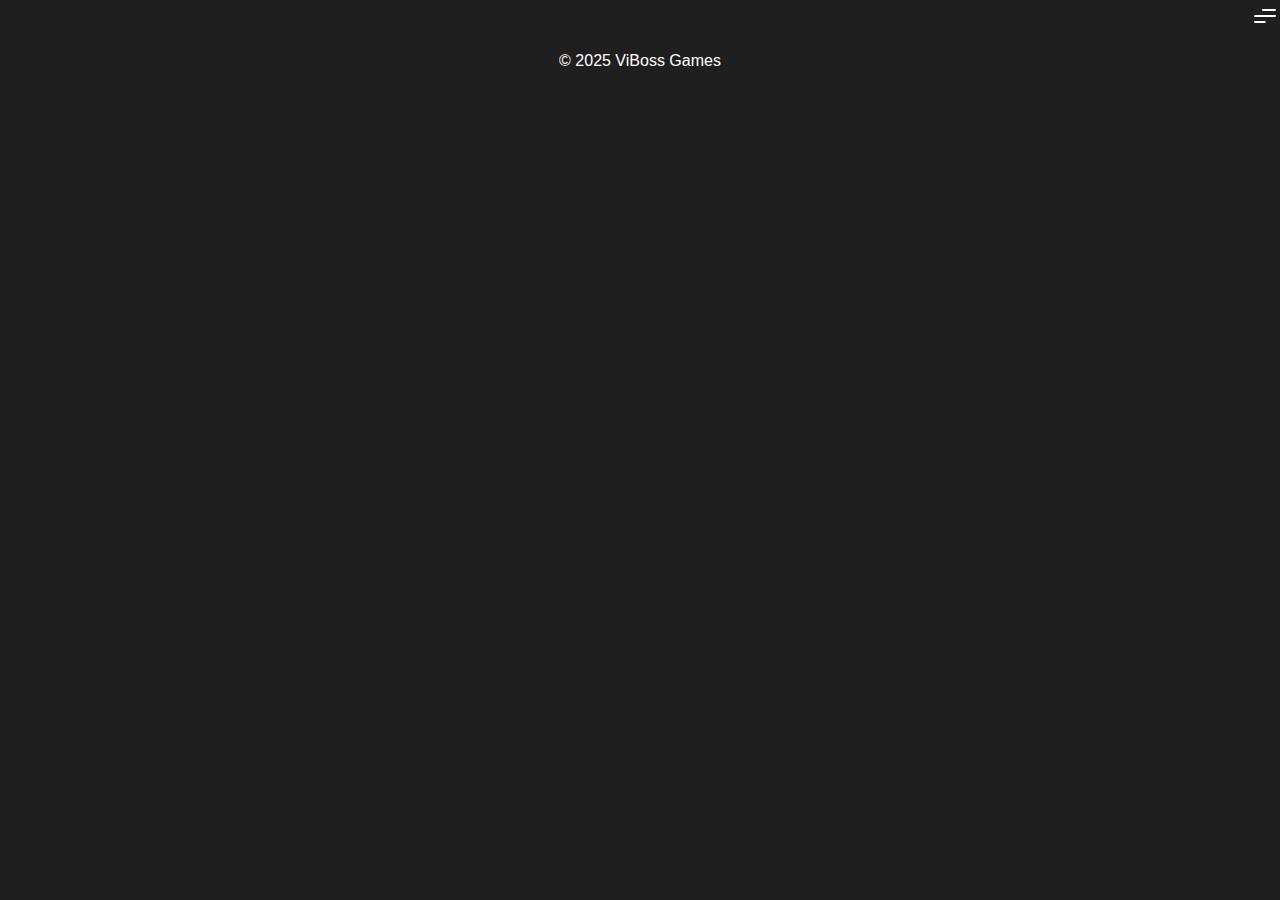
<file: index.html>
<!DOCTYPE html>
<html lang="vi">
<head>
    <meta charset="utf-8">
    <meta name="viewport" content="width=device-width, initial-scale=1">
    <meta name="author" content="Đỗ Hùng">
    <meta name="author" content="ViBoss Games">
    <meta name="keywords" content="Trang chủ chính thức của ViBoss Games">
    <meta name="description" content="ViBoss Games được sáng lập vào năm 2025, ViBoss Games là một công ty được tạo ra với mục đích mang lại cho người dùng những trải nghiệm game tốt nhất">
    <title>ViBoss Games</title>
    <link rel="website icon" type="png" href="ViBoss_Games.png">
    <link rel="stylesheet" type="text/css" href="css/styles.css">
</head>
<body>
    <div class="menu">
        <label class="hamburger" id="hamburger-label">
            <input type="checkbox" id="hamburger-toggle">
            <svg viewBox="0 0 32 32">
                <path class="line line-top-bottom" d="M27 10 13 10C10.8 10 9 8.2 9 6 9 3.5 10.8 2 13 2 15.2 2 17 3.8 17 6L17 26C17 28.2 18.8 30 21 30 23.2 30 25 28.2 25 26 25 23.8 23.2 22 21 22L7 22"></path>
                <path class="line" d="M7 16 27 16"></path>
            </svg>
        </label>
        <div class="menu-list" id="menu-list">
            <ul>
                <li><a href="me.html">Chúng tôi là ai?</a></li>
                <h6>Trò chơi</h6>
                <li><a href="chientruongmobile.vn">Chiến Trường Mobile</a></li>
            </ul>
        </div>
    </div>

    <footer>
        <p>© 2025 ViBoss Games</p>
    </footer>

    <script src="js/script.js"></script>
</body>
</html>
</file>
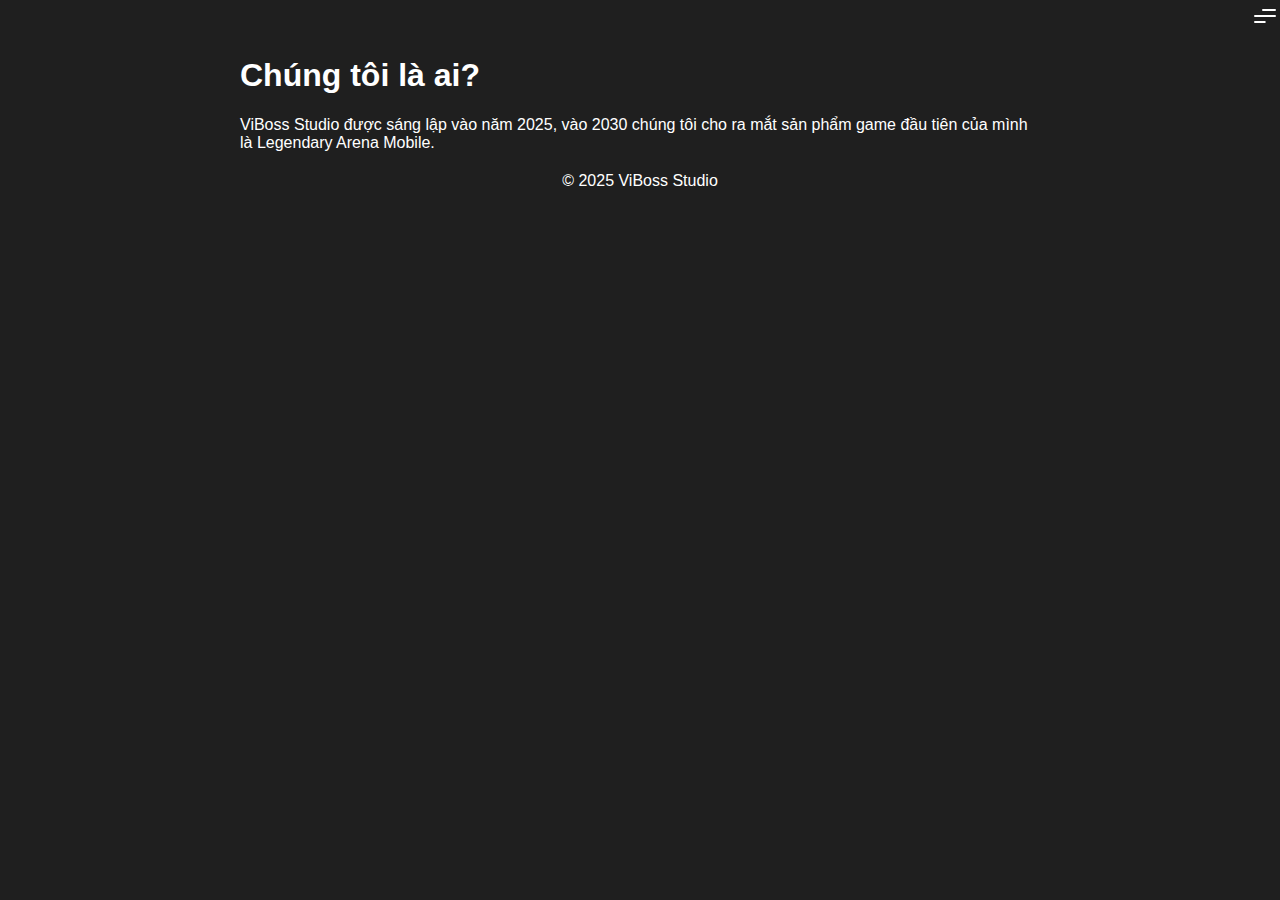
<file: me.html>
<!DOCTYPE html>
<html lang="vi">
<head>
    <meta charset="utf-8">
    <meta name="viewport" content="width=device-width, initial-scale=1">
    <meta name="author" content="Đỗ Hùng">
    <meta name="author" content="ViBoss Studio">
    <meta name="keywords" content="Trang chủ chính thức của ViBoss Studio">
    <meta name="description" content="ViBoss Studio được sáng lập vào năm 2025, ViBoss Studio là một công ty được tạo ra với mục đích mang lại cho người dùng những trải nghiệm game tốt nhất">
    <title>ViBoss Studio</title>
    <link rel="stylesheet" type="text/css" href="css/styles.css">
</head>
<body>
    <div class="menu">
        <label class="hamburger" id="hamburger-label">
            <input type="checkbox" id="hamburger-toggle">
            <svg viewBox="0 0 32 32">
                <path class="line line-top-bottom" d="M27 10 13 10C10.8 10 9 8.2 9 6 9 3.5 10.8 2 13 2 15.2 2 17 3.8 17 6L17 26C17 28.2 18.8 30 21 30 23.2 30 25 28.2 25 26 25 23.8 23.2 22 21 22L7 22"></path>
                <path class="line" d="M7 16 27 16"></path>
            </svg>
        </label>
        <div class="menu-list" id="menu-list">
            <ul>
                <li><a href=me.html">Chúng tôi là ai?</a></li>
                <h5>Trò chơi</h5>
                <li><a href="chientruongmobile.vn" target="_blank">Chiến Trường Mobile</a></li>
            </ul>
        </div>
    </div>

    <!--main-->
    <div class="content">
        <h1>Chúng tôi là ai?</h1>
        <p>ViBoss Studio được sáng lập vào năm 2025, vào 2030 chúng tôi cho ra mắt sản phẩm game đầu tiên của mình là Legendary Arena Mobile.</p>
    </div>

<footer>
    <p>© 2025 ViBoss Studio</p>
</footer>
    <script src="js/script.js"></script>
</body>
</html>
</file>
<file: css/styles.css>
body {
    font-family: Arial, sans-serif;
    background-color: #1f1f1f; 
    color: #ffffff;
    margin: 0;
    padding: 0;
}

.header {
    background-color: #333333; 
    color: #ffffff;
    padding: 20px;
    text-align: center;
}

.menu {
    text-align: right;
}

.hamburger {
    cursor: pointer;
}

.hamburger input {
    display: none;
}

.hamburger svg {
    height: 2em;
    transition: transform 600ms cubic-bezier(0.4, 0, 0.2, 1);
}

.line {
    fill: none;
    stroke: #ffffff; 
    stroke-linecap: round;
    stroke-linejoin: round;
    stroke-width: 2;
    transition: stroke-dasharray 600ms cubic-bezier(0.4, 0, 0.2, 1), stroke-dashoffset 600ms cubic-bezier(0.4, 0, 0.2, 1);
}

.line-top-bottom {
    stroke-dasharray: 12 63;
}

.hamburger input:checked + svg {
    transform: rotate(-45deg);
}

.hamburger input:checked + svg .line-top-bottom {
    stroke-dasharray: 20 300;
    stroke-dashoffset: -32.42;
}

.menu-list {
    display: none;
    position: absolute;
    top: 60px;
    right: 20px;
    background-color: #333333; 
    padding: 10px;
    box-shadow: 0 2px 4px rgba(71, 71, 71, 0.2);
    text-align: left;
}

.menu-list ul {
    list-style-type: none;
    padding: 0;
    margin: 0;
}

.menu-list li {
    margin-bottom: 10px;
}

a {
    text-decoration: none;
    color: #ffffff; 
    font-weight: bold;
    text-align: left;
}
a:hover {
    text-decoration: underline;
    color: #ffffff; 
}

h6 {
    text-align: center;
}

.submenu {
    display: none;
    list-style-type: none;
    padding-left: 20px;
}

.submenu.show-submenu {
    display: block;
}

.content {
    max-width: 800px;
    margin: 20px auto;
    padding: 0 20px;
}

button {
    display: inline-block;
    padding: 5px 5px;
    background-color: #000000;
    color: white;
    text-align: center;
    text-decoration: none;
    font-size: 5px;
    border: none;
    cursor: pointer;
    border-radius: 5px;
}

footer {
    text-align: center;
}
</file>
